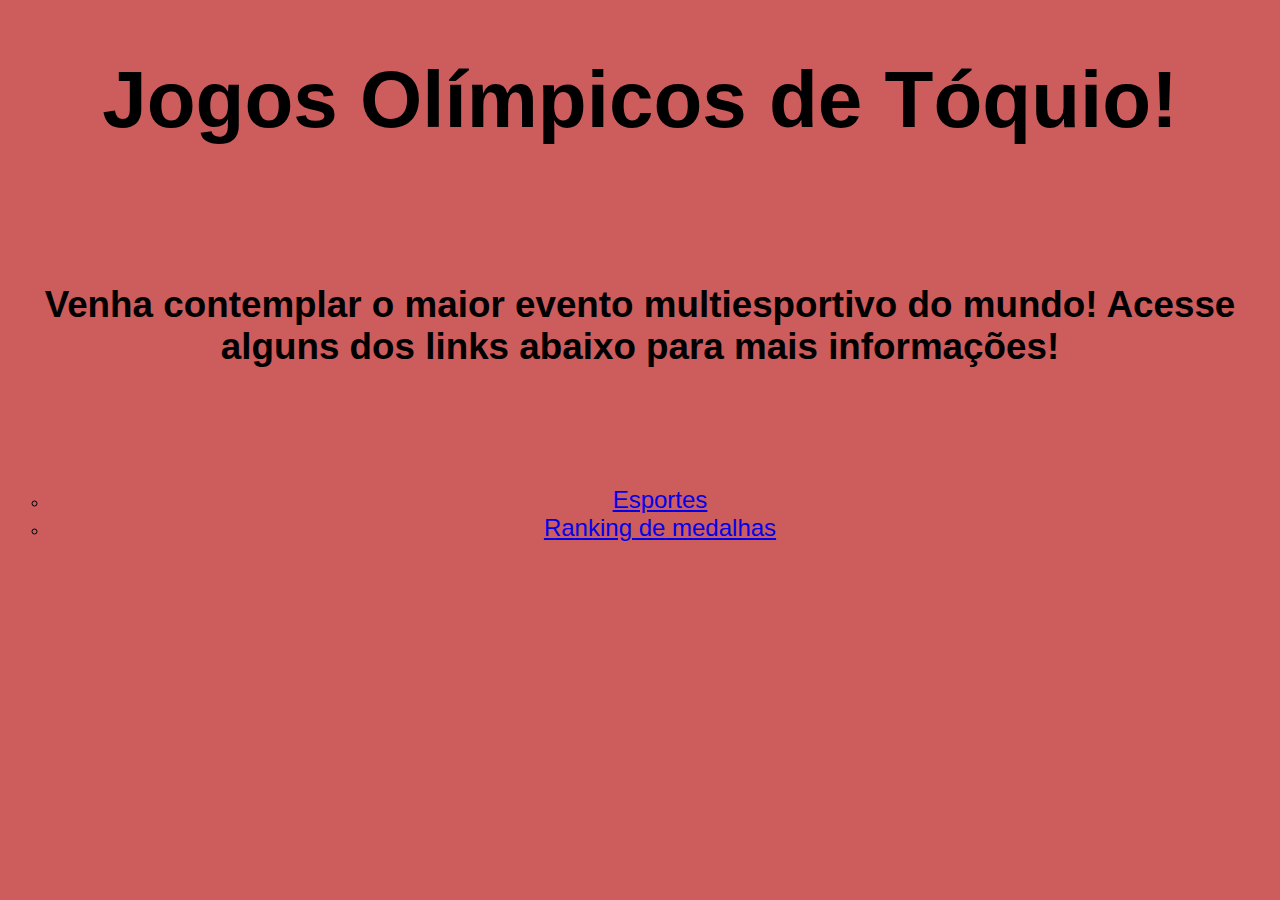
<file: Olimpíadas/index.html>
<!DOCTYPE html>
<html>
<head>
	<meta charset="utf-8">
	<title>Página Inicial</title>
	<style>
		body{
			background-color: indianred;
		}
		.h{
			font-size: 500%;
			font-family: arial;
		}
		.link{
			font-size: 150%;
			font-family: arial;
		}
		.outroH{
			font-size: 230%;
			font-family: arial;
		}


	</style>
</head>
<body>
	<center>
	<h1 class="h"> Jogos Olímpicos de Tóquio! </h1>
	<br>
	<br>
	<br>	
	<p> <h2 class="outroH">Venha contemplar o maior evento multiesportivo do mundo! Acesse alguns dos links abaixo para mais informações! </h2>
	</p>
	<br>
	<br>
	<br>
	<br>
	<p> <ul style="list-style-type: circle;">
		<li><a class="link" href="esportes.html">Esportes</a></li>
		<li><a class="link" href="medalhas.html">Ranking de medalhas</a></li>
	</ul>
	</p>
	</center>

</body>
</html>
</file>
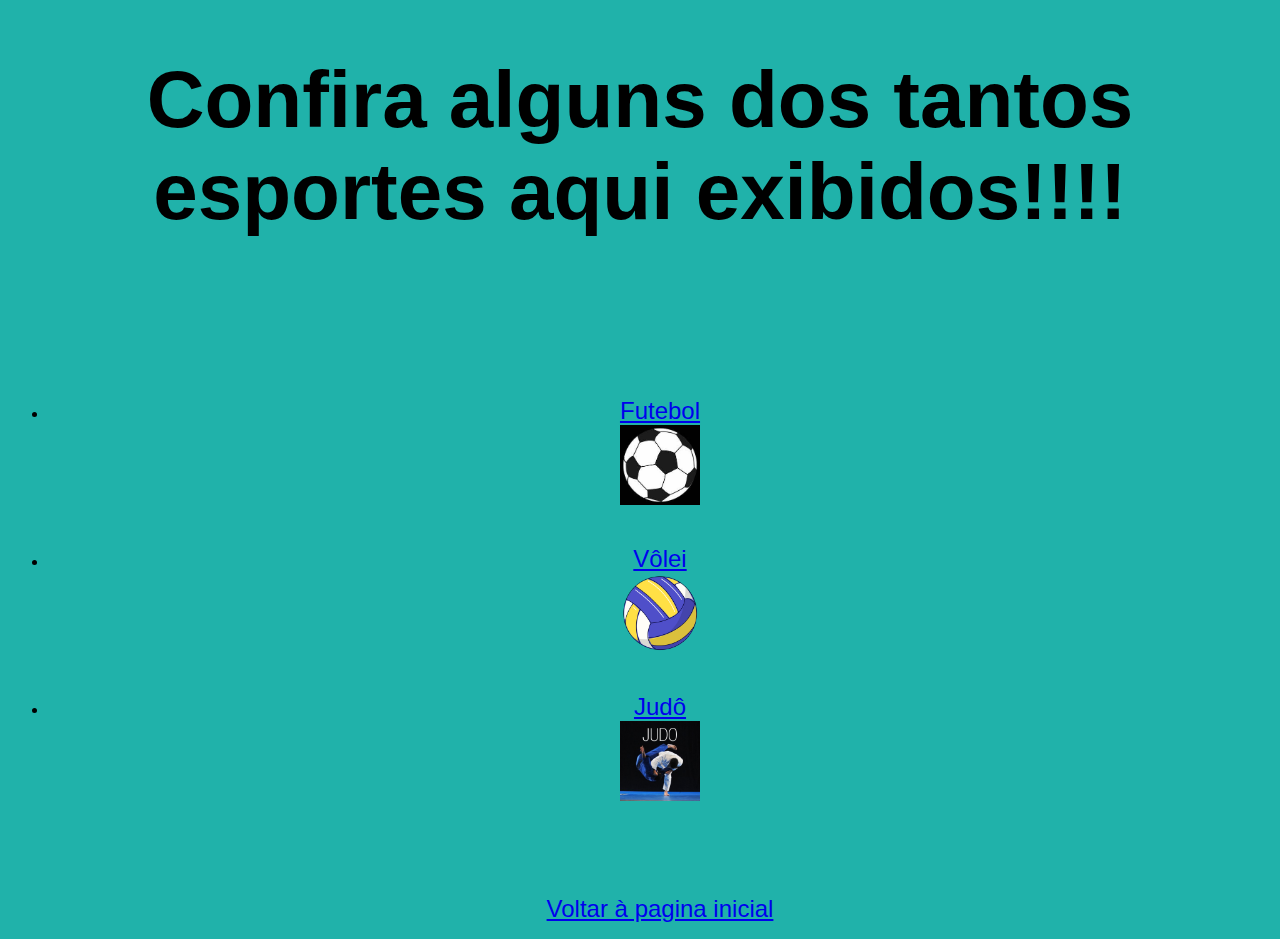
<file: Olimpíadas/esportes.html>
<!DOCTYPE html>
<html>
<head>
	<meta charset="utf-8">
	<title>Principais esportes</title>
	<style>
		body{
			background-color: lightseagreen;
		}
		.divCustom{
			background-image: olimp.png;
		}
		.texto{
			font-family: arial;
			font-size: 500%;
		}
		.links{
			font-family: arial;
			font-size: 150%;	
		}
	</style>
</head>
<body>
	<center><h1 class="texto">Confira alguns dos tantos esportes aqui exibidos!!!!</h1>
	<p>	<br>
		<br>
		<br>
		<br>
		<br>
		<ul>	
			<li><a class= "links" href="https://pt.wikipedia.org/wiki/Futebol">Futebol</a></li>
			<img src="futebol.jpg" width="80" height="80">
			<br>
			<br>
			<br>
			<li><a class= "links" href="https://pt.wikipedia.org/wiki/Voleibol">Vôlei</a></li>
			<img src="volei.png" width="80" height="80">
			<br>
			<br>
			<br>
			<li><a class= "links" href="https://pt.wikipedia.org/wiki/Jud%C3%B4">Judô</a></li>
			<img src="judo.png" width="80" height="80">
			<br>
			<br>
			<br>
			<br>
			<br>
			<br>
			<a class="links" href="index.html">Voltar à pagina inicial</a>
					</ul>
		<div class="divCustom">
			
		</div>

		
	</p></center>

</body>
</html>
</file>
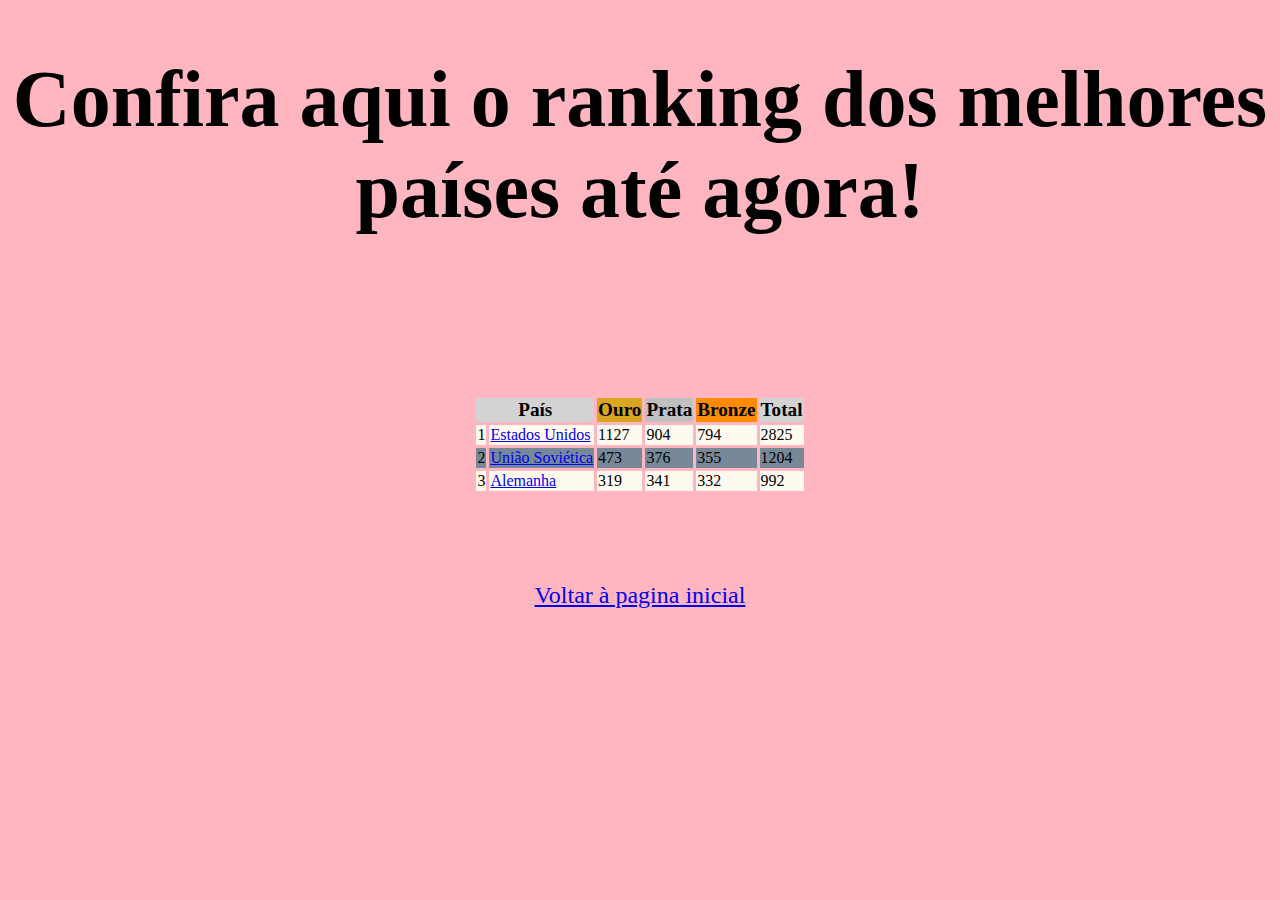
<file: Olimpíadas/medalhas.html>
<!DOCTYPE html>
<html>
<head>
	<link rel="stylesheet" type="text/css" href="medalhas.css">
	<meta charset="utf-8">
	<title>Ranking de medalhas</title>
</head>
	
<body>
	<center>
	<h1 class="tit">Confira aqui o ranking dos melhores países até agora!</h1>
	<br>
	<br>
	<br>
	<br>
	<br>		
	<p> <table cellspacing="3">
		<tr>
			<th class="verde" colspan="2"><strong>País</strong></th>
			<th class="ouro"><strong>Ouro</strong></th>
			<th class="prata"><strong>Prata</strong></th>
			<th class="bronze"><strong>Bronze</strong></th>
			<th class="verde"><strong>Total</strong></th>
		</tr>
		<tr>	
			<td class="tabela">1</td>
			<td class="tabela"><a href="https://pt.wikipedia.org/wiki/Estados_Unidos">Estados Unidos</a></td>
			<td class="tabela">1127</td>
			<td class="tabela">904</td>
			<td class="tabela">794</td>
			<td class="tabela">2825</td>
		</tr>
		<tr>	
			<td class="tabelaForte">2</td>
			<td  class="tabelaForte"><a href="https://pt.wikipedia.org/wiki/Uni%C3%A3o_Sovi%C3%A9tica">União Soviética</a></td>
			<td class="tabelaForte">473</td>
			<td class="tabelaForte">376</td>
			<td class="tabelaForte">355</td>
			<td class="tabelaForte">1204</td>
		</tr>
		<tr>	
			<td class="tabela">3</td>
			<td class="tabela"><a href="https://pt.wikipedia.org/wiki/Alemanha">Alemanha</a></td>
			<td class="tabela">319</td>
			<td class="tabela">341</td>
			<td class="tabela">332</td>
			<td class="tabela">992</td>
		</tr>
		</table>
	</p>

		<br>
		<br>
		<br>
		<br>
		<a class="fonte" href="index.html">Voltar à pagina inicial</a>
		</center>

</body>
</html>
</file>
<file: Olimpíadas/medalhas.css>
body{
    		background-color: lightpink;

		}
		.ouro{
			background-color: goldenrod;
			font-size: 120%;
		}
		.prata{
			background-color: silver;
			font-size: 120%;
		}
		.bronze{
			background-color: darkorange;
			font-size: 120%;
		}
		.verde{
			background-color: lightgray;
			text-align: center;
			font-size: 120%;
		}
		.tabela{
			background-color: floralwhite;
		}
		.tabelaForte{
			background-color: lightslategray;
		}
		.table{
			width: 80%;
			height: 80%;
		}
		.fonte{
			font-size: 150%;
		}
		.tit{
			font-size: 500%;	
		}
</file>
